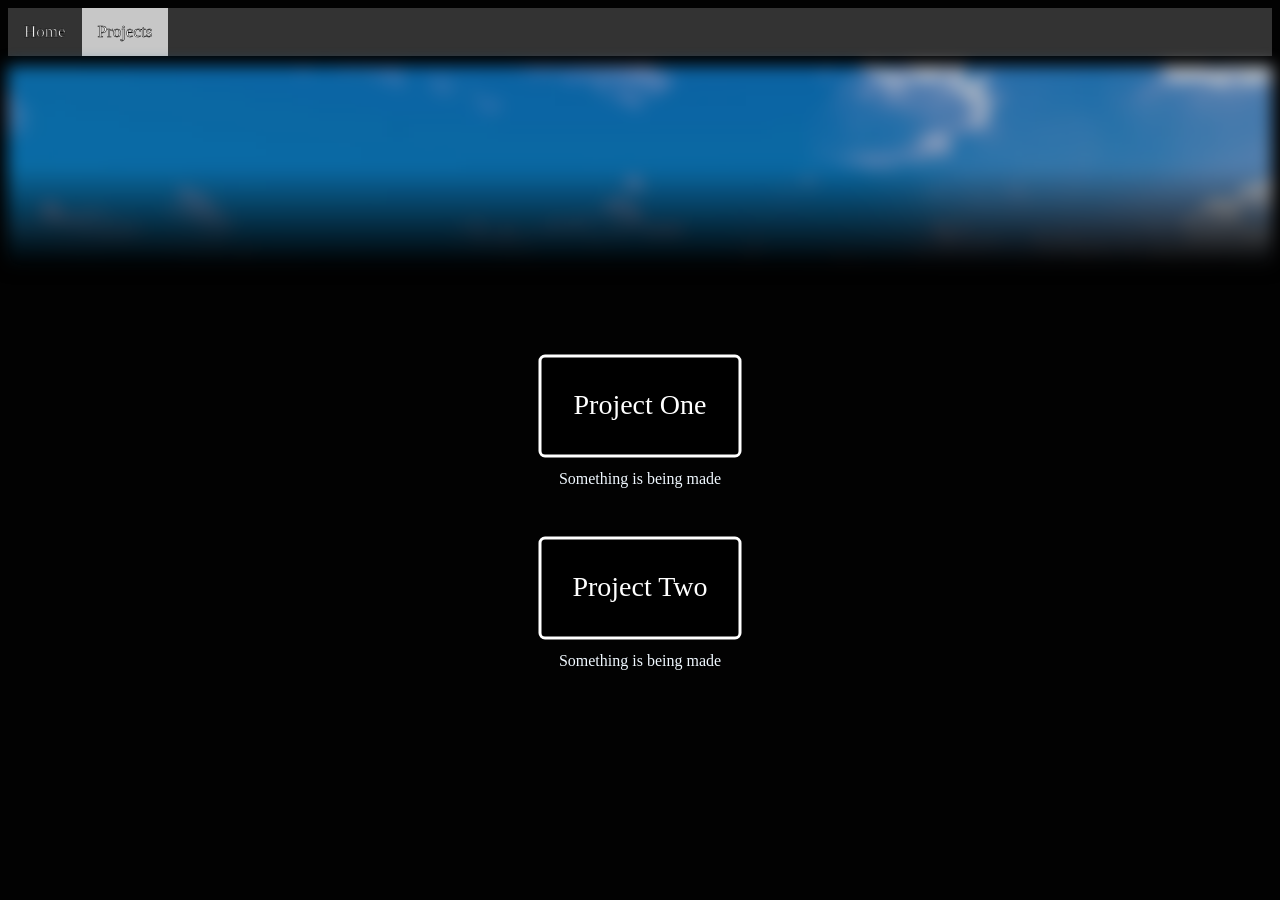
<file: projects.html>
<!DOCTYPE html>
<html>
<head>
  <title>T.C.Studio - Projects</title>
  <link rel="stylesheet" href="style.css">
  <link rel="icon" type="image/x-icon" href="assets/tcs.webp">
</head>
<body>
  <div class="topnav">
    <a href="index.html">Home</a>
    <a class="active" href="projects.html">Projects</a>
  </div>

  <div class="image-stack-container">
    <div class="background-img-2"></div>
  </div>

  <div align="center">
    <div align="center" style="margin-top: 40px;">
      <svg width="300" height="120" xmlns="projects.html/svg">
      <rect width="200" height="100" x="50" y="10" rx="5" ry="5" fill="black" style="stroke-width:3;stroke:rgb(255, 255, 255)"/>
      <text x="150" y="68" fill="white" font-size="28"text-anchor="middle">Project One</text>>
      </svg>
    </div>
    Something is being made
    <div align="center" style="margin-top: 40px;">
      <svg width="300" height="120" xmlns="projects.html/svg">
      <rect width="200" height="100" x="50" y="10" rx="5" ry="5" fill="black" style="stroke-width:3;stroke:rgb(255, 255, 255)"/>
      <text x="150" y="68" fill="white" font-size="28"text-anchor="middle">Project Two</text>>
      </svg>
    </div>
    Something is being made
  </div>
 

</body>
</html>
</file>
<file: style.css>
@import url('https://fonts.googleapis.com/css?family=Alatsi');
@import url('https://fonts.googleapis.com/css?family=Tilt Warp');
@import url('https://fonts.googleapis.com/css?family=Suwannaphum');

body {
  background-color: rgb(2, 2, 2);
}

div{
  color: aliceblue;
}

a{
  text-decoration: none;
}

.topnav {
  background-color: #333;
  overflow: hidden;
}


.topnav a {
  float: left;
  color: #f2f2f2;
  text-align: center;
  padding: 14px 16px;
  text-decoration: none;
  font-size: 17px;
  -webkit-text-stroke: 0.5px rgb(12, 12, 12);
}


.topnav a:hover {
  background-color: #ddd;
  color: black;
}


.topnav a.active {
  background-color: #c7c7c7;
  color: white;
}

.title_p{
  font-family: 'Alatsi';
  font-size: 20px;
  font-weight: bold;
  color: white;
}

.link_p{
  font-family: 'Tilt Warp';font-size: 22px;
}

.text_p{
  font-family: 'Suwannaphum';font-size: 22px;
}

.image-stack-container {
  position: relative;
  width: 100%;
  min-height: 250px;
  display: flex;
  flex-direction: column;
  align-items: center;
}

.background-img {
  position: absolute;
  top: 10px;
  left: 50%;
  transform: translateX(-50%);
  width: 100%;
  height: 200px;
  background-image: url(assets/code.webp);
  filter: blur(8px);
  -webkit-filter: blur(8px);
  background-position: center;
  background-repeat: no-repeat;
  background-size: cover;
  z-index: 1;
}

.background-img-2 {
  position: absolute;
  top: 10px;
  left: 50%;
  transform: translateX(-50%);
  width: 100%;
  height: 200px;
  background-image: 
    linear-gradient(to bottom, rgba(255,0,0,0), rgba(255,0,0,0), black), 
    url('assets/sky_day.webp');
  filter: blur(8px);
  -webkit-filter: blur(8px);
  background-position: center;
  background-repeat: no-repeat;
  background-size: cover;
  z-index: 1;
}

.frame_pic {
  position: absolute;
  top: 25px;
  left: 50%;
  transform: translateX(-50%);
  background-image: url(assets/sky.webp);
  border-radius: 50%;
  border: 2px solid rgb(17, 17, 17);
  width: 150px;
  height: 150px;
  z-index: 2;
}

.frame_name {
  position: absolute;
  top: 155px;
  left: 50%;
  transform: translateX(-50%);
  width: 300px;  
  height: 150px;
  background: url(assets/sky.webp) center/cover;
  -webkit-mask-image: url(assets/name.webp);
  mask-image: url(assets/name.webp);
  mask-repeat: no-repeat;
  mask-size: contain;
  -webkit-mask-repeat: no-repeat;
  z-index: 3;
}
</file>
